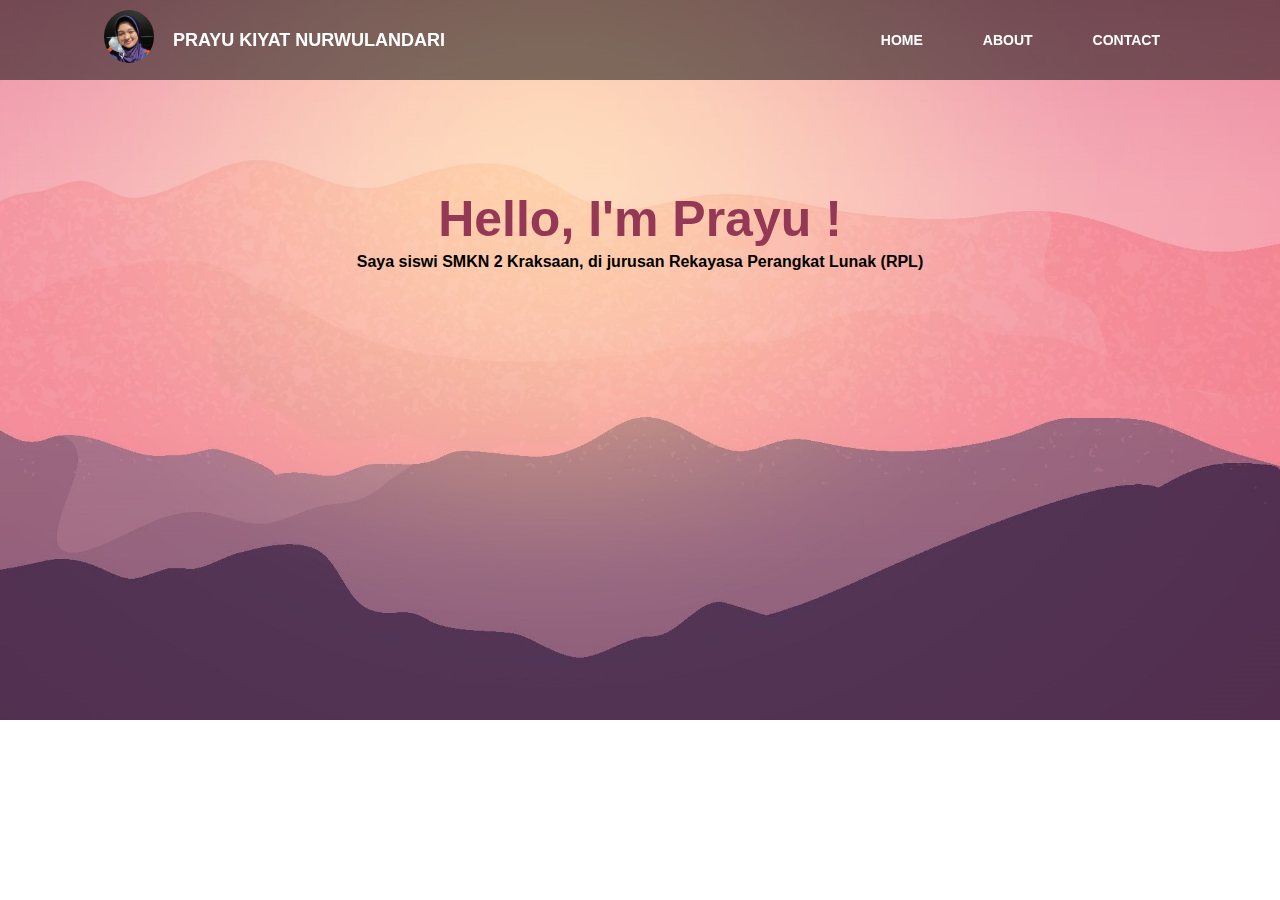
<file: index.html>
<!DOCTYPE html>
<html lang="en">
<head>
    <meta charset="UTF-8">
    <meta name="viewport" content="width=device-width, initial-scale=1.0">
    <title>Home</title>
    <link rel="stylesheet" href="style.css">
</head>
<body>
    <nav>
        <img src="image/logo.jpeg" alt="">
        <div class="nama">Prayu Kiyat Nurwulandari</div>
        <ul>
            <li><a href="index.html">Home</a></li>
            <li><a href="about.html">About</a></li>
            <li><a href="contact.html">Contact</a></li>
        </ul>
    </nav>
    <section>
        <h1>Hello, I'm Prayu !</h1>
        <h4>Saya siswi SMKN 2 Kraksaan, di jurusan Rekayasa Perangkat Lunak (RPL)</h4>
    </section>
</body>
</html>
</file>
<file: style.css>
*{
    margin: 0px;
    padding: 0px;
    font-family: sans-serif;
}
nav{
    position: fixed;
    top: 0;
    left: 0;
    width: 100%;
    height: 80px;
    padding: 10px 90px;
    box-sizing: border-box;
    background: rgba(0, 0, 0, 0.5);
}
img{
    width: 50px;
    border-radius: 50%;
    margin: 0px 14px;
    float: left;
}
nav .nama{
    padding: 20px 5px;
    height: 5px;
    float: left;
    font-size: 18px;
    font-weight: bold;
    text-transform: uppercase;
    color: #fff;
}
nav ul{
    list-style: none;
    float: right;
    margin: 0;
    padding: 0;
    display: flex;
}
nav ul li a{
    line-height: 60px;
    color: #fff;
    padding: 12px 30px;
    text-decoration: none;
    font-size: 14px;
    font-weight: bold;
    text-transform: uppercase;
}
nav ul li a:hover{
    background: rgba(0, 0, 0, 0.6);
    border-radius: 6px;
}
section{
    width: 100%;
    height: 80vh;
    background: url(image/2835012.jpg);
    background-size: cover;
    background-position: center;
}
section h1{
    text-align: center;
    color: #943855;
    font-size: 50px;
    position: relative;
    top: 190px; 
}
section h4{
    text-align: center;
    position: relative; 
    top: 195px;    
}
</file>
